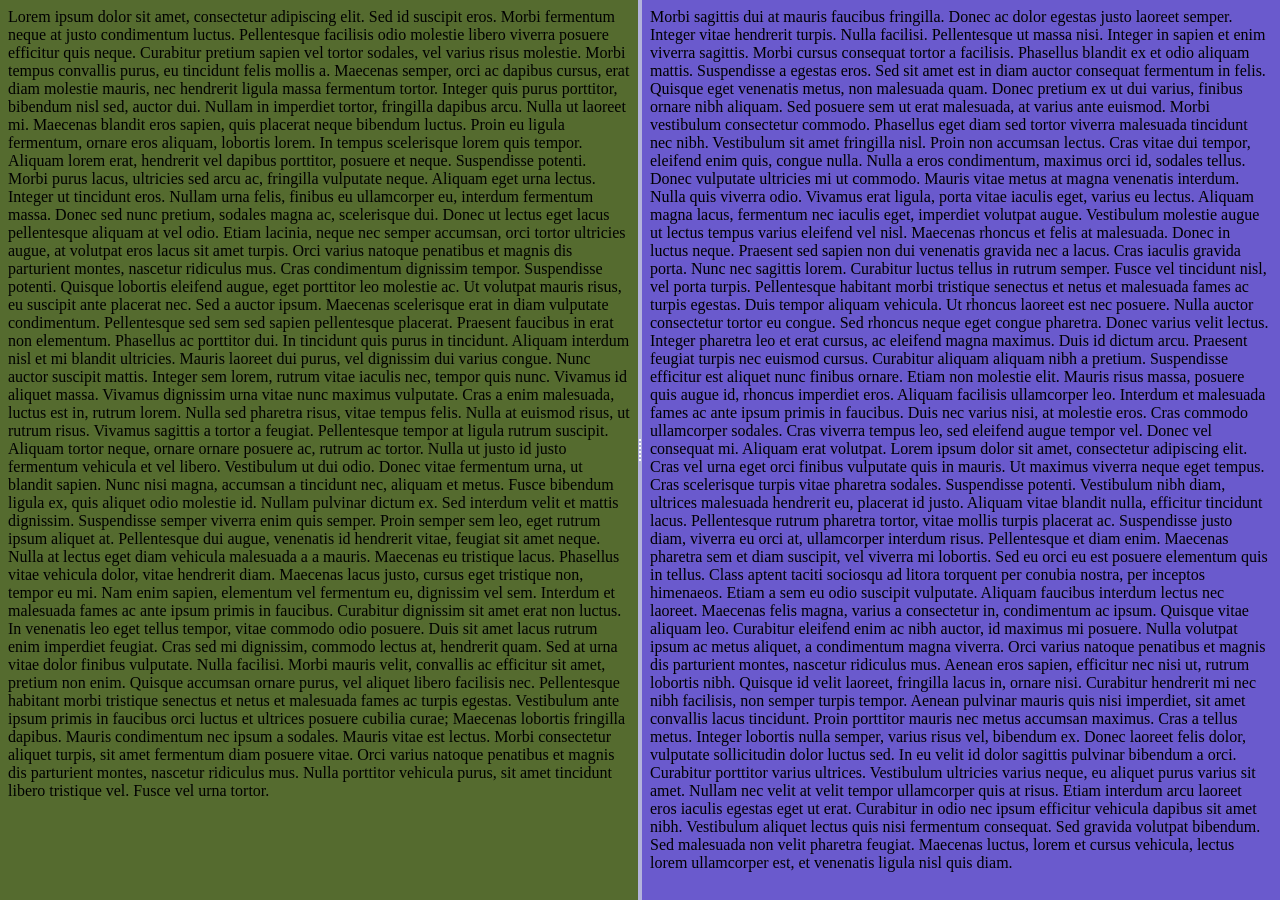
<file: Web/index.html>
<html>
    <head>
        <title>Simple RPi AstroPhoto</title>
        <link rel="stylesheet" href="css/base.css"/>

        <script src="js/container.js"></script>
        <script src="js/base.js"></script>
    </head>

    <body>
        <div id="main_container">
            <div id="left_container">
                Lorem ipsum dolor sit amet, consectetur adipiscing elit. Sed id suscipit eros. Morbi fermentum neque at justo condimentum luctus. Pellentesque facilisis odio molestie libero viverra posuere efficitur quis neque. Curabitur pretium sapien vel tortor sodales, vel varius risus molestie. Morbi tempus convallis purus, eu tincidunt felis mollis a. Maecenas semper, orci ac dapibus cursus, erat diam molestie mauris, nec hendrerit ligula massa fermentum tortor. Integer quis purus porttitor, bibendum nisl sed, auctor dui. Nullam in imperdiet tortor, fringilla dapibus arcu. Nulla ut laoreet mi. Maecenas blandit eros sapien, quis placerat neque bibendum luctus. Proin eu ligula fermentum, ornare eros aliquam, lobortis lorem. In tempus scelerisque lorem quis tempor. Aliquam lorem erat, hendrerit vel dapibus porttitor, posuere et neque. Suspendisse potenti. Morbi purus lacus, ultricies sed arcu ac, fringilla vulputate neque.

                Aliquam eget urna lectus. Integer ut tincidunt eros. Nullam urna felis, finibus eu ullamcorper eu, interdum fermentum massa. Donec sed nunc pretium, sodales magna ac, scelerisque dui. Donec ut lectus eget lacus pellentesque aliquam at vel odio. Etiam lacinia, neque nec semper accumsan, orci tortor ultricies augue, at volutpat eros lacus sit amet turpis. Orci varius natoque penatibus et magnis dis parturient montes, nascetur ridiculus mus. Cras condimentum dignissim tempor. Suspendisse potenti. Quisque lobortis eleifend augue, eget porttitor leo molestie ac.
                
                Ut volutpat mauris risus, eu suscipit ante placerat nec. Sed a auctor ipsum. Maecenas scelerisque erat in diam vulputate condimentum. Pellentesque sed sem sed sapien pellentesque placerat. Praesent faucibus in erat non elementum. Phasellus ac porttitor dui. In tincidunt quis purus in tincidunt.
                
                Aliquam interdum nisl et mi blandit ultricies. Mauris laoreet dui purus, vel dignissim dui varius congue. Nunc auctor suscipit mattis. Integer sem lorem, rutrum vitae iaculis nec, tempor quis nunc. Vivamus id aliquet massa. Vivamus dignissim urna vitae nunc maximus vulputate. Cras a enim malesuada, luctus est in, rutrum lorem. Nulla sed pharetra risus, vitae tempus felis. Nulla at euismod risus, ut rutrum risus. Vivamus sagittis a tortor a feugiat. Pellentesque tempor at ligula rutrum suscipit. Aliquam tortor neque, ornare ornare posuere ac, rutrum ac tortor.
                
                Nulla ut justo id justo fermentum vehicula et vel libero. Vestibulum ut dui odio. Donec vitae fermentum urna, ut blandit sapien. Nunc nisi magna, accumsan a tincidunt nec, aliquam et metus. Fusce bibendum ligula ex, quis aliquet odio molestie id. Nullam pulvinar dictum ex. Sed interdum velit et mattis dignissim. Suspendisse semper viverra enim quis semper. Proin semper sem leo, eget rutrum ipsum aliquet at.
                
                Pellentesque dui augue, venenatis id hendrerit vitae, feugiat sit amet neque. Nulla at lectus eget diam vehicula malesuada a a mauris. Maecenas eu tristique lacus. Phasellus vitae vehicula dolor, vitae hendrerit diam. Maecenas lacus justo, cursus eget tristique non, tempor eu mi. Nam enim sapien, elementum vel fermentum eu, dignissim vel sem. Interdum et malesuada fames ac ante ipsum primis in faucibus. Curabitur dignissim sit amet erat non luctus.
                
                In venenatis leo eget tellus tempor, vitae commodo odio posuere. Duis sit amet lacus rutrum enim imperdiet feugiat. Cras sed mi dignissim, commodo lectus at, hendrerit quam. Sed at urna vitae dolor finibus vulputate. Nulla facilisi. Morbi mauris velit, convallis ac efficitur sit amet, pretium non enim. Quisque accumsan ornare purus, vel aliquet libero facilisis nec. Pellentesque habitant morbi tristique senectus et netus et malesuada fames ac turpis egestas. Vestibulum ante ipsum primis in faucibus orci luctus et ultrices posuere cubilia curae; Maecenas lobortis fringilla dapibus. Mauris condimentum nec ipsum a sodales. Mauris vitae est lectus. Morbi consectetur aliquet turpis, sit amet fermentum diam posuere vitae. Orci varius natoque penatibus et magnis dis parturient montes, nascetur ridiculus mus. Nulla porttitor vehicula purus, sit amet tincidunt libero tristique vel. Fusce vel urna tortor.
            </div>
            <div id="spacer_container"><div unselectable="on" class="unselectable">&#11837;</div></div>
            <div id="right_container">
                Morbi sagittis dui at mauris faucibus fringilla. Donec ac dolor egestas justo laoreet semper. Integer vitae hendrerit turpis. Nulla facilisi. Pellentesque ut massa nisi. Integer in sapien et enim viverra sagittis. Morbi cursus consequat tortor a facilisis. Phasellus blandit ex et odio aliquam mattis. Suspendisse a egestas eros. Sed sit amet est in diam auctor consequat fermentum in felis. Quisque eget venenatis metus, non malesuada quam. Donec pretium ex ut dui varius, finibus ornare nibh aliquam. Sed posuere sem ut erat malesuada, at varius ante euismod. Morbi vestibulum consectetur commodo.

Phasellus eget diam sed tortor viverra malesuada tincidunt nec nibh. Vestibulum sit amet fringilla nisl. Proin non accumsan lectus. Cras vitae dui tempor, eleifend enim quis, congue nulla. Nulla a eros condimentum, maximus orci id, sodales tellus. Donec vulputate ultricies mi ut commodo. Mauris vitae metus at magna venenatis interdum. Nulla quis viverra odio. Vivamus erat ligula, porta vitae iaculis eget, varius eu lectus.

Aliquam magna lacus, fermentum nec iaculis eget, imperdiet volutpat augue. Vestibulum molestie augue ut lectus tempus varius eleifend vel nisl. Maecenas rhoncus et felis at malesuada. Donec in luctus neque. Praesent sed sapien non dui venenatis gravida nec a lacus. Cras iaculis gravida porta. Nunc nec sagittis lorem. Curabitur luctus tellus in rutrum semper.

Fusce vel tincidunt nisl, vel porta turpis. Pellentesque habitant morbi tristique senectus et netus et malesuada fames ac turpis egestas. Duis tempor aliquam vehicula. Ut rhoncus laoreet est nec posuere. Nulla auctor consectetur tortor eu congue. Sed rhoncus neque eget congue pharetra. Donec varius velit lectus. Integer pharetra leo et erat cursus, ac eleifend magna maximus. Duis id dictum arcu. Praesent feugiat turpis nec euismod cursus. Curabitur aliquam aliquam nibh a pretium. Suspendisse efficitur est aliquet nunc finibus ornare.

Etiam non molestie elit. Mauris risus massa, posuere quis augue id, rhoncus imperdiet eros. Aliquam facilisis ullamcorper leo. Interdum et malesuada fames ac ante ipsum primis in faucibus. Duis nec varius nisi, at molestie eros. Cras commodo ullamcorper sodales. Cras viverra tempus leo, sed eleifend augue tempor vel. Donec vel consequat mi. Aliquam erat volutpat.

Lorem ipsum dolor sit amet, consectetur adipiscing elit. Cras vel urna eget orci finibus vulputate quis in mauris. Ut maximus viverra neque eget tempus. Cras scelerisque turpis vitae pharetra sodales. Suspendisse potenti. Vestibulum nibh diam, ultrices malesuada hendrerit eu, placerat id justo. Aliquam vitae blandit nulla, efficitur tincidunt lacus. Pellentesque rutrum pharetra tortor, vitae mollis turpis placerat ac. Suspendisse justo diam, viverra eu orci at, ullamcorper interdum risus. Pellentesque et diam enim. Maecenas pharetra sem et diam suscipit, vel viverra mi lobortis. Sed eu orci eu est posuere elementum quis in tellus.

Class aptent taciti sociosqu ad litora torquent per conubia nostra, per inceptos himenaeos. Etiam a sem eu odio suscipit vulputate. Aliquam faucibus interdum lectus nec laoreet. Maecenas felis magna, varius a consectetur in, condimentum ac ipsum. Quisque vitae aliquam leo. Curabitur eleifend enim ac nibh auctor, id maximus mi posuere. Nulla volutpat ipsum ac metus aliquet, a condimentum magna viverra. Orci varius natoque penatibus et magnis dis parturient montes, nascetur ridiculus mus. Aenean eros sapien, efficitur nec nisi ut, rutrum lobortis nibh. Quisque id velit laoreet, fringilla lacus in, ornare nisi.

Curabitur hendrerit mi nec nibh facilisis, non semper turpis tempor. Aenean pulvinar mauris quis nisi imperdiet, sit amet convallis lacus tincidunt. Proin porttitor mauris nec metus accumsan maximus. Cras a tellus metus. Integer lobortis nulla semper, varius risus vel, bibendum ex. Donec laoreet felis dolor, vulputate sollicitudin dolor luctus sed. In eu velit id dolor sagittis pulvinar bibendum a orci.

Curabitur porttitor varius ultrices. Vestibulum ultricies varius neque, eu aliquet purus varius sit amet. Nullam nec velit at velit tempor ullamcorper quis at risus. Etiam interdum arcu laoreet eros iaculis egestas eget ut erat. Curabitur in odio nec ipsum efficitur vehicula dapibus sit amet nibh. Vestibulum aliquet lectus quis nisi fermentum consequat. Sed gravida volutpat bibendum. Sed malesuada non velit pharetra feugiat. Maecenas luctus, lorem et cursus vehicula, lectus lorem ullamcorper est, et venenatis ligula nisl quis diam.
            </div>
        </div>

        <script>
            init_base();
        </script>
    </body>
</html>
</file>
<file: Web/css/base.css>
body{
    margin: 0;
    padding: 0;
    width: 100vw;
    height: 100vh;
    overflow: hidden;
}

#main_container{
    position: relative;
    width: 100%;
    height: 100%;
    overflow: hidden;
}

#left_container, #right_container {
    box-sizing: border-box;
    position: absolute;
    width: calc( 50vw - 2px);
    height: 100vh;
    overflow: auto;

    padding: 8px;
}

#left_container {
    top: 0;
    left: 0;

    background-color: darkolivegreen;
}

#right_container {
    
    top: 0;
    right: 0;

    background-color: slateblue;
}

#spacer_container {
    position: absolute;
    width: 4px;
    height: 100vh;

    top:0;
    left: calc( 50vw - 2px);

    background-color: darkblue;
    opacity: 0.3;

    cursor: ew-resize;
    z-index: 999999999;
}
    #spacer_container div {  
        padding: 0;
        margin: 0;  
        font-size: 2em;
        color: white;
        position: absolute;
        top: 50%;
        left: -7.5px;
        transform: translate(0, -50%);
    }


*.unselectable {
    -moz-user-select: -moz-none;
    -khtml-user-select: none;
    -webkit-user-select: none;
    
    /*
        Introduced in IE 10.
        See http://ie.microsoft.com/testdrive/HTML5/msUserSelect/
    */
    -ms-user-select: none;
    user-select: none;
    }
</file>
